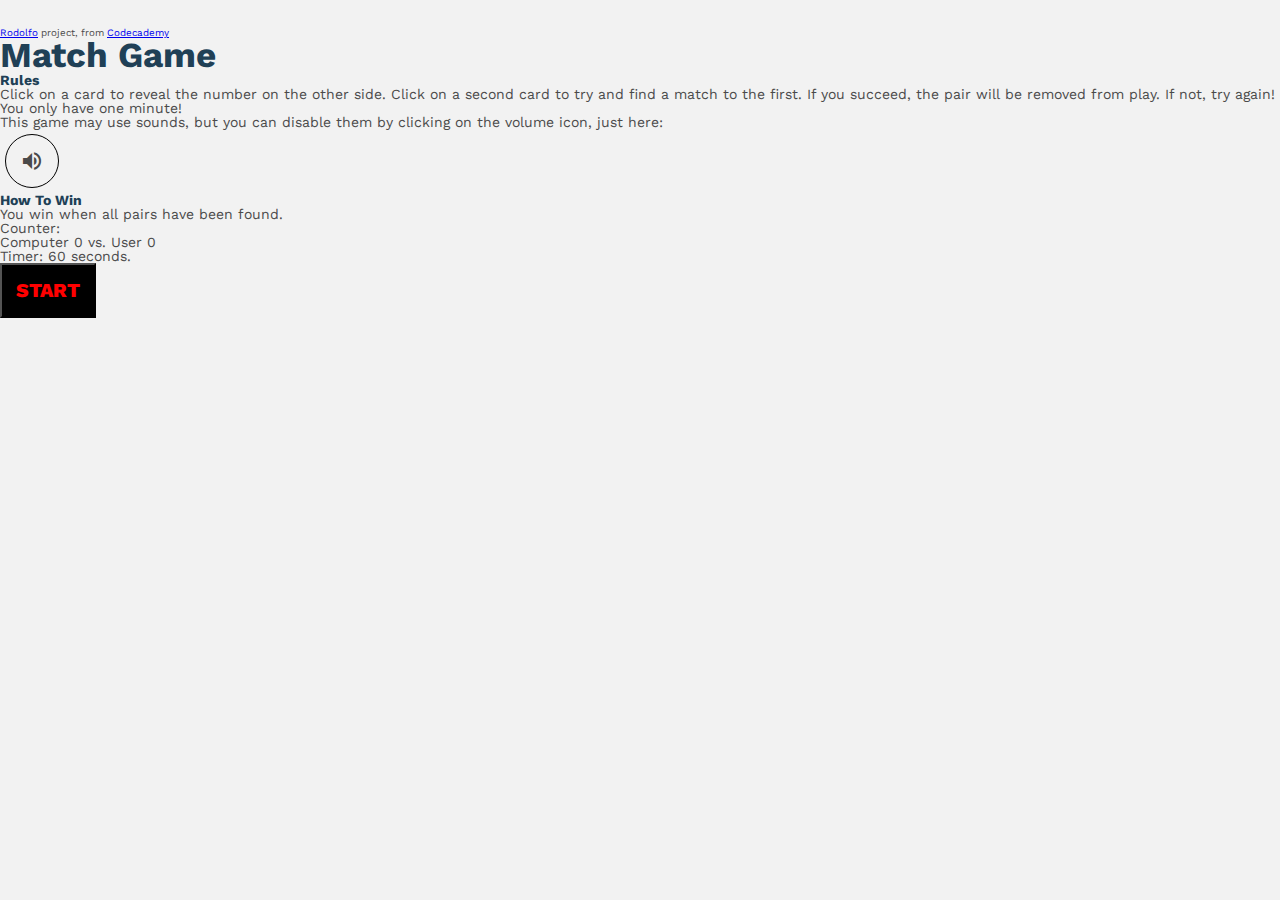
<file: src/index.html>
<!DOCTYPE html>
<html>
<head>
  <!-- Global site tag (gtag.js) - Google Analytics -->
  <script async src="https://www.googletagmanager.com/gtag/js?id=UA-105433370-2"></script>
  <script>
    window.dataLayer = window.dataLayer || [];
    function gtag(){dataLayer.push(arguments);}
    gtag('js', new Date());

    gtag('config', 'UA-105433370-2');
  </script>

  <meta name="viewport" content="width=device-width, initial-scale=1">
  <link rel="icon" type="image/png" href="favicon.png">
  <link rel="stylesheet" type="text/css" href="resources/css/reset.css">
  <link rel="stylesheet" href="https://maxcdn.bootstrapcdn.com/bootstrap/4.0.0-beta/css/bootstrap.min.css" integrity="sha384-/Y6pD6FV/Vv2HJnA6t+vslU6fwYXjCFtcEpHbNJ0lyAFsXTsjBbfaDjzALeQsN6M" crossorigin="anonymous">
  <link rel="stylesheet" type="text/css" href="resources/css/style.css">
  <link rel="stylesheet" href="https://fonts.googleapis.com/icon?family=Material+Icons">

  <!-- Meta tags -->
  <!-- COMMON TAGS -->
  <title>Match Game</title>
  <meta name="author" content="Rodolfo Andr&eacute;s Rivas Matta">

  <!-- Search Engine -->
  <meta name="description" content="Card match game, easy to play, addictive and fast, unique and fun. Latest codecademy project of Rodolfo Andr&eacute;s Rivas Matta.">

  <!-- Schema.org for Google -->
  <meta itemprop="name" content="Match Game">
  <meta itemprop="description" content="Card match game, easy to play, addictive and fast, unique and fun. Latest codecademy project of Rodolfo Andr&eacute;s Rivas Matta.">

  <!-- Twitter -->
  <meta name="twitter:card" content="summary">
  <meta name="twitter:title" content="Match Game">
  <meta name="twitter:description" content="Card match game, easy to play, addictive and fast, unique and fun. Latest codecademy project of Rodolfo Andr&eacute;s Rivas Matta.">
  <meta name="twitter:site" content="@RodolfoAndrRiMa">

  <!-- Open Graph general (Facebook, Pinterest & Google+) -->
  <meta name="og:title" content="Match Game">
  <meta name="og:description" content="Card match game, easy to play, addictive and fast, unique and fun. Latest codecademy project of Rodolfo Andr&eacute;s Rivas Matta.">
  <meta name="og:url" content="https://rarm.github.io/match-game-project">
  <meta name="og:site_name" content="Match Game">
  <meta name="fb:admins" content="https://www.facebook.com/RodolfoAndresRivasMatta">
  <meta name="og:type" content="website">

</head>
<body>
  <div class="container" style="margin-top: 2rem; height: 100%;">
    <div class="row" style="height: 100%;">
      <div class="col-12 col-lg-3">
        <p style="margin: 0;padding: 0;border: 0;font-size: 0.7rem;"><a href="https://rarm.github.io/" target="_blank">Rodolfo</a> project, from <a href="https://www.codecademy.com/" target="_blank">Codecademy</a></p>
        <h1>Match Game</h1>
        <h2>Rules</h2>
        <p>Click on a card to reveal the number on the other side. Click on a second card to try and find a match to the first. If you succeed, the pair will be removed from play. If not, try again!<br />You only have <b>one minute!</b></p>
        <p>This game may use sounds, but you can disable them by clicking on the volume icon, just here:<br /><i id="volume-button" class="material-icons" onclick="volume()">volume_up</i></p>
        <h2>How To Win</h2>
        <p>You win when all pairs have been found.</p>
        <div id="">
          <audio id="start-audio" preload="auto">
            <source src="resources/audio/starting-audio.mp3" type="audio/mpeg">
            Your browser does not support the <code>audio</code> element.
          </audio>
          <audio id="you-have-won" preload="auto">
            <source src="resources/audio/you-have-won.mp3" type="audio/mpeg">
          </audio>
          <audio id="you-have-lost" preload="auto">
            <source src="resources/audio/you-have-lost.mp3" type="audio/mpeg">
          </audio>
          <p>Counter:<br />Computer <b id=computer-counter></b> vs. User <b id="user-counter"></b></p>
          <p>Timer: <strong id="timer">60</strong> seconds.</p>
          <button type="button" id="StartGameButton" value="Start" onclick="StartGame();">Start</button>
        </div>
      </div>
      <div id="game" class="col-12 col-lg-9">

      </div>
    </div>
  </div>

  <script
    src="https://code.jquery.com/jquery-3.1.1.min.js"
    integrity="sha256-hVVnYaiADRTO2PzUGmuLJr8BLUSjGIZsDYGmIJLv2b8="
    crossorigin="anonymous"></script>
  <script type="text/javascript" src="./resources/js/match-game.js"></script>
  <script type="text/javascript" src="./resources/js/tests.js"></script>
</body>
</html>
</file>
<file: src/resources/css/style.css>
@import url('https://fonts.googleapis.com/css?family=Work+Sans:400,700,900');

/*
TABLE OF CONTENT
1. Global
  1.1. Text
2. Mobile First
  1.1. Instructions
  1.2. Game
3. Tablet
  3.1. Game
*/

/* 1. GLOBAL */
html {
  font-size: 14px;
}

html, body {
  background-color: hsla(0, 0%, 95%, 1);
}

/* 1.1. TEXT */
h1, h2, h3, h4, h5, h6, p, a, button {
  font-family: 'Work Sans', sans-serif;
}

h1, h2 {
  font-weight: bold;
  color: rgb(32, 64, 86);
}

h1 {
  font-size: 2.5rem;
}

h2 {
  font-size: 1rem;
}

p {
  color: rgb(74, 74, 74);
}

/* 2. MOBILE FIRST */
/* 2.1. INSTRUCTIONS */
#volume-button {
  margin: 5px;
  padding: 1rem;
  border: thin solid black;
  border-radius: 100%;
  cursor: pointer;
}

#StartGameButton {
  font-size: 1.4rem;
  font-weight: 800;
  text-transform: uppercase;
  padding: 1rem;
  background-color: black;
  color: red;
  cursor: pointer;
  transition: text-shadow 400ms ease-in-out;
  margin-bottom: 1rem;
}

#StartGameButton:active {
  text-shadow: 0 0 20px lightblue;
  border: none;
}

/* 2.2. GAME */
#game {
  display: flex;
  flex-flow: row wrap;
}

#game .card {
  display: flex;
  height: 9rem;
  background-color: rgb(32, 64, 86);
  flex-flow: row nowrap;
  justify-content: center;
  align-items: center;
  border: 4px solid #FFF;
  border-radius: 8px;
  cursor: pointer;
}

#game .card .number {
  font-weight: 900;
  font-size: 7rem;
  color: rgb(255, 255, 255);
  padding: 0;
  margin: 0;
}

#game .alert-container {
  height: 100%;
  display: flex;
  justify-content: center;
  align-items: center;
}

#game .alert-container p {
  font-size: 1rem;
  text-align: center;
  font-weight: 800;
}

/* 3. Tablet */
@media (min-width: 480px) {
  .ad-container {height: 90px;}

  /* 3.1. Game */
  #game .card {height: 12.5rem;}

  #game .alert-container {height: auto;}

  #game .alert-container p {font-size: 2.5rem;}
}
</file>
